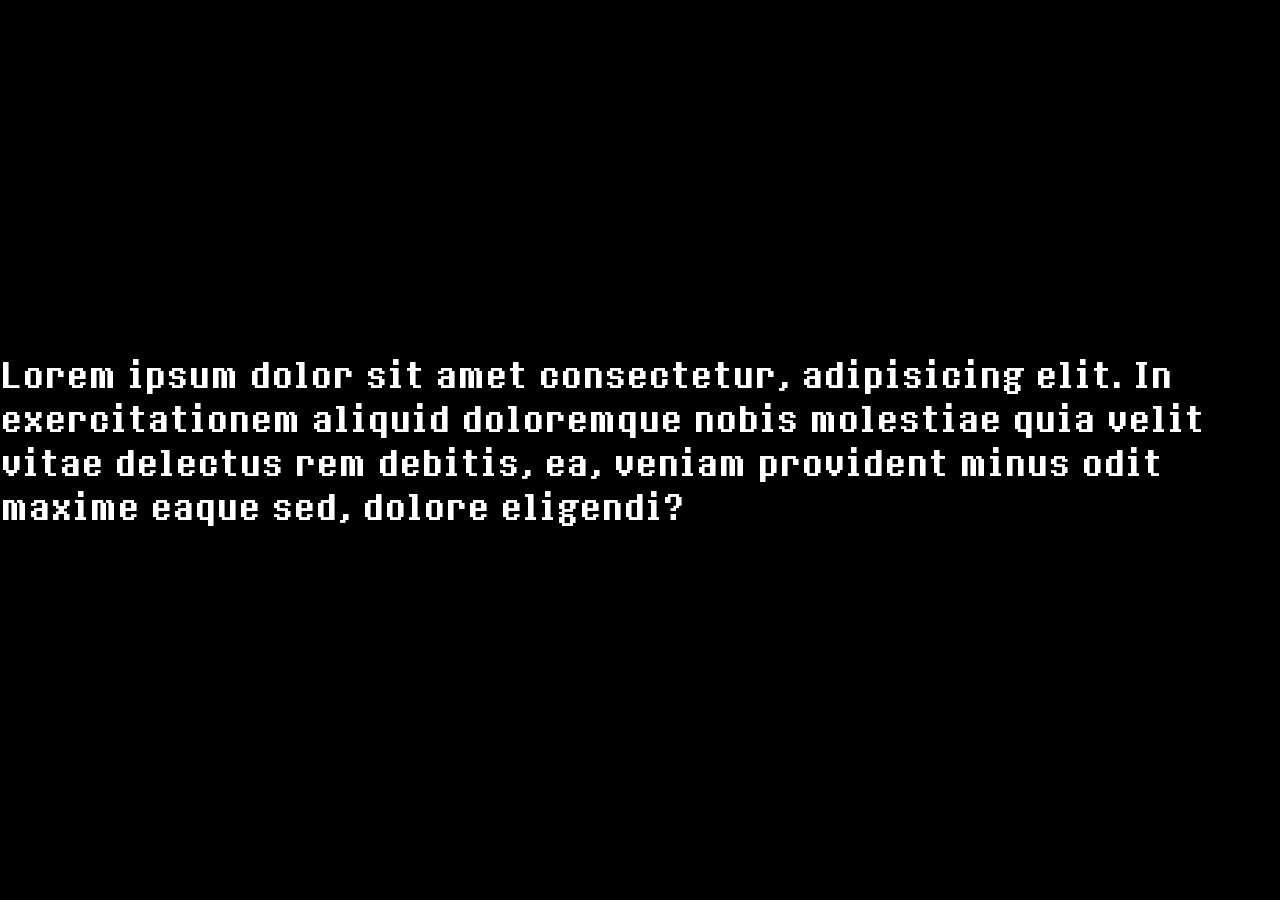
<file: 404/index.html>
<!doctype html>
<html lang="en">
<head>
  <meta charset="utf-8">
  <meta name="viewport" content="width=device-width, initial-scale=1">
  <title>404 page</title>
  <link rel="stylesheet" href="style.css">
</head>
<body>
    <h1>Lorem ipsum dolor sit amet consectetur, adipisicing elit. In exercitationem aliquid doloremque nobis molestiae quia velit vitae delectus rem debitis, ea, veniam provident minus odit maxime eaque sed, dolore eligendi?</h1>
</body>
<script src="script.js"></script>
</html>
</file>
<file: 404/style.css>
body {
  background: #000000;
  margin: 0;
  display: flex;
  flex-direction: column;
  justify-content: center;
  align-items: center;
  height: 100vh;
  overflow: hidden;
  cursor: pointer;
}

@font-face {
  font-family: pixfont;
  src: url(8bitOperatorPlus-Bold.woff) format('truetype');
}

p {
  font-family: pixfont, monospace;
  color: white;
  margin: 10px 0;
  font-size: 1.1em;
}

h1 {
  font-family: pixfont, monospace;
  color: white;
  margin: 0 0 20px 0;
}

.frame {
  border: 5px solid white;
  padding: 20px;
  text-align: left;
  max-width: 400px;
  width: 80%;
  background: rgba(0, 0, 0, 0.8);
  transition: transform 0.8s ease-in-out;
}

.frame.move {
  transform: translateY(100vh);
}

.yellow_shit {
  color: yellow;
  text-align: center;
  display: block;
  font-size: 2em;
  margin-bottom: 20px;
}

.hint {
  color: #888;
  font-family: pixfont, monospace;
  font-size: 0.9em;
  text-align: center;
  margin-top: 30px;
  opacity: 1;
  transition: opacity 0.6s ease;
  animation: blink 2s infinite;
}

@keyframes blink {
  0%, 100% { opacity: 0.7; }
  50% { opacity: 0.3; }
}

/* Enhanced Heart Container */
.heart-container {
  position: fixed;
  top: 50%;
  left: 50%;
  transform: translate(-50%, -50%);
  opacity: 0;
  pointer-events: none;
  transition: opacity 0.5s ease;
  z-index: 1000;
  filter: drop-shadow(0 0 20px rgba(255, 255, 255, 0.5));
}

.heart-container.visible {
  opacity: 1;
  pointer-events: auto;
  animation: heartAppear 1s ease-out;
}

@keyframes heartAppear {
  0% {
    transform: translate(-50%, -50%) scale(0);
    opacity: 0;
    filter: drop-shadow(0 0 0px rgba(255, 255, 255, 0));
  }
  50% {
    transform: translate(-50%, -50%) scale(1.3);
    filter: drop-shadow(0 0 30px rgba(255, 255, 255, 0.8));
  }
  100% {
    transform: translate(-50%, -50%) scale(1);
    opacity: 1;
    filter: drop-shadow(0 0 20px rgba(255, 255, 255, 0.5));
  }
}

.heart-link {
  display: block;
  position: relative;
  text-decoration: none;
  transition: all 0.3s ease;
}

/* Hover Effects */
.heart-link:hover {
  transform: scale(1.1);
  filter: brightness(1.2) drop-shadow(0 0 30px rgba(255, 100, 150, 0.8));
}

.heart-link:hover .heart {
  filter: hue-rotate(20deg) saturate(1.3);
}

.heart-link:hover .save-text {
  color: #ffff99;
  text-shadow: 
    0 0 10px rgba(255, 255, 153, 0.8),
    1px 1px 0 black,
    -1px -1px 0 black,
    1px -1px 0 black,
    -1px 1px 0 black;
}

/* Heart Image */
.heart {
  width: 120px;
  height: 120px;
  image-rendering: pixelated;
  image-rendering: crisp-edges;
  animation: heartbeat 3s infinite ease-in-out;
  display: block;
  transition: all 0.3s ease;
  filter: drop-shadow(0 0 10px rgba(255, 50, 100, 0.3));
}

/* Keep original heartbeat animation unchanged */
@keyframes heartbeat {
  0%, 100% { transform: scale(1); }
  50% { transform: scale(1.2); }
}

/* Save Text Enhancements */
.save-text {
  position: absolute;
  top: 50%;
  left: 50%;
  transform: translate(-50%, -50%);
  color: white;
  font-family: pixfont, monospace;
  font-size: 20px;
  text-shadow: 
    1px 1px 0 black,
    -1px -1px 0 black,
    1px -1px 0 black,
    -1px 1px 0 black;
  pointer-events: none;
  transition: all 0.3s ease;
}

/* Click Effects */
.heart-link:active {
  transform: scale(0.95);
  filter: brightness(1.5) drop-shadow(0 0 40px rgba(255, 150, 200, 1));
}

.heart-link:active .save-text {
  transform: translate(-50%, -50%) scale(1.1);
  color: #ffffff;
}

/* Explosion Effect Enhancement */
.heart-container.exploding .heart {
  animation: explode 0.9s forwards;
}

@keyframes explode {
  0% { 
    transform: scale(1); 
    opacity: 1; 
    filter: brightness(1) drop-shadow(0 0 10px rgba(255, 50, 100, 0.3));
  }
  30% { 
    transform: scale(1.5); 
    filter: brightness(2) drop-shadow(0 0 50px rgba(255, 255, 255, 1));
  }
  100% { 
    transform: scale(3); 
    opacity: 0; 
    filter: brightness(3) drop-shadow(0 0 100px rgba(255, 255, 255, 0));
  }
}

.heart-container.exploding .save-text {
  animation: textExplode 0.9s forwards;
}

@keyframes textExplode {
  0% { 
    transform: translate(-50%, -50%) scale(1); 
    opacity: 1; 
    color: white;
  }
  30% { 
    transform: translate(-50%, -50%) scale(1.3); 
    color: #ffff00;
    text-shadow: 
      0 0 20px rgba(255, 255, 153, 1),
      1px 1px 0 black,
      -1px -1px 0 black,
      1px -1px 0 black,
      -1px 1px 0 black;
  }
  100% { 
    transform: translate(-50%, -50%) scale(2); 
    opacity: 0; 
  }
}

/* Enhanced Background Heart Effect */
.heart-bg-effect {
  position: fixed;
  top: 50%;
  left: 50%;
  width: 16px;
  height: 16px;
  background: url('/404/heart.png') no-repeat center center;
  background-size: contain;
  opacity: 0;
  pointer-events: none;
  z-index: -1;
}

.heart-bg-effect.animate {
  animation: bgHeartExplode 2s forwards;
}

@keyframes bgHeartExplode {
  0% {
    transform: translate(-50%, -50%) scale(1);
    opacity: 0.8;
    filter: hue-rotate(0deg) brightness(1);
  }
  25% {
    transform: translate(-50%, -50%) scale(3);
    opacity: 0.6;
    filter: hue-rotate(90deg) brightness(1.5);
  }
  50% {
    transform: translate(-50%, -50%) scale(5);
    opacity: 0.4;
    filter: hue-rotate(180deg) brightness(1.2);
  }
  75% {
    transform: translate(-50%, -50%) scale(7);
    opacity: 0.2;
    filter: hue-rotate(270deg) brightness(1);
  }
  100% {
    transform: translate(-50%, -50%) scale(8);
    opacity: 0;
    filter: hue-rotate(360deg) brightness(0.8);
  }
}

/* Enhanced Floating Animation for Heart */
.heart-container.visible:not(.exploding) .heart {
  animation: heartbeat 3s infinite ease-in-out, heartFloat 3s infinite ease-in-out;
}

/* Enhanced Floating Animation for Save Text */
.heart-container.visible:not(.exploding) .save-text {
  animation: saveTextFloat 3s infinite ease-in-out;
}

@keyframes heartFloat {
  0%, 100% { 
    transform: translateY(0px); 
    filter: drop-shadow(0 0 10px rgba(255, 50, 100, 0.3));
  }
  25% { 
    transform: translateY(-8px); 
    filter: drop-shadow(0 0 15px rgba(255, 50, 100, 0.4));
  }
  50% { 
    transform: translateY(-15px); 
    filter: drop-shadow(0 0 20px rgba(255, 50, 100, 0.5));
  }
  75% { 
    transform: translateY(-8px); 
    filter: drop-shadow(0 0 15px rgba(255, 50, 100, 0.4));
  }
}

@keyframes saveTextFloat {
  0%, 100% { 
    transform: translate(-50%, -50%) translateY(0px);
    text-shadow: 
      1px 1px 0 black,
      -1px -1px 0 black,
      1px -1px 0 black,
      -1px 1px 0 black;
  }
  25% { 
    transform: translate(-50%, -50%) translateY(-8px);
    text-shadow: 
      0 0 5px rgba(255, 255, 255, 0.3),
      1px 1px 0 black,
      -1px -1px 0 black,
      1px -1px 0 black,
      -1px 1px 0 black;
  }
  50% { 
    transform: translate(-50%, -50%) translateY(-15px);
    text-shadow: 
      0 0 8px rgba(255, 255, 255, 0.5),
      1px 1px 0 black,
      -1px -1px 0 black,
      1px -1px 0 black,
      -1px 1px 0 black;
  }
  75% { 
    transform: translate(-50%, -50%) translateY(-8px);
    text-shadow: 
      0 0 5px rgba(255, 255, 255, 0.3),
      1px 1px 0 black,
      -1px -1px 0 black,
      1px -1px 0 black,
      -1px 1px 0 black;
  }
}
</file>
